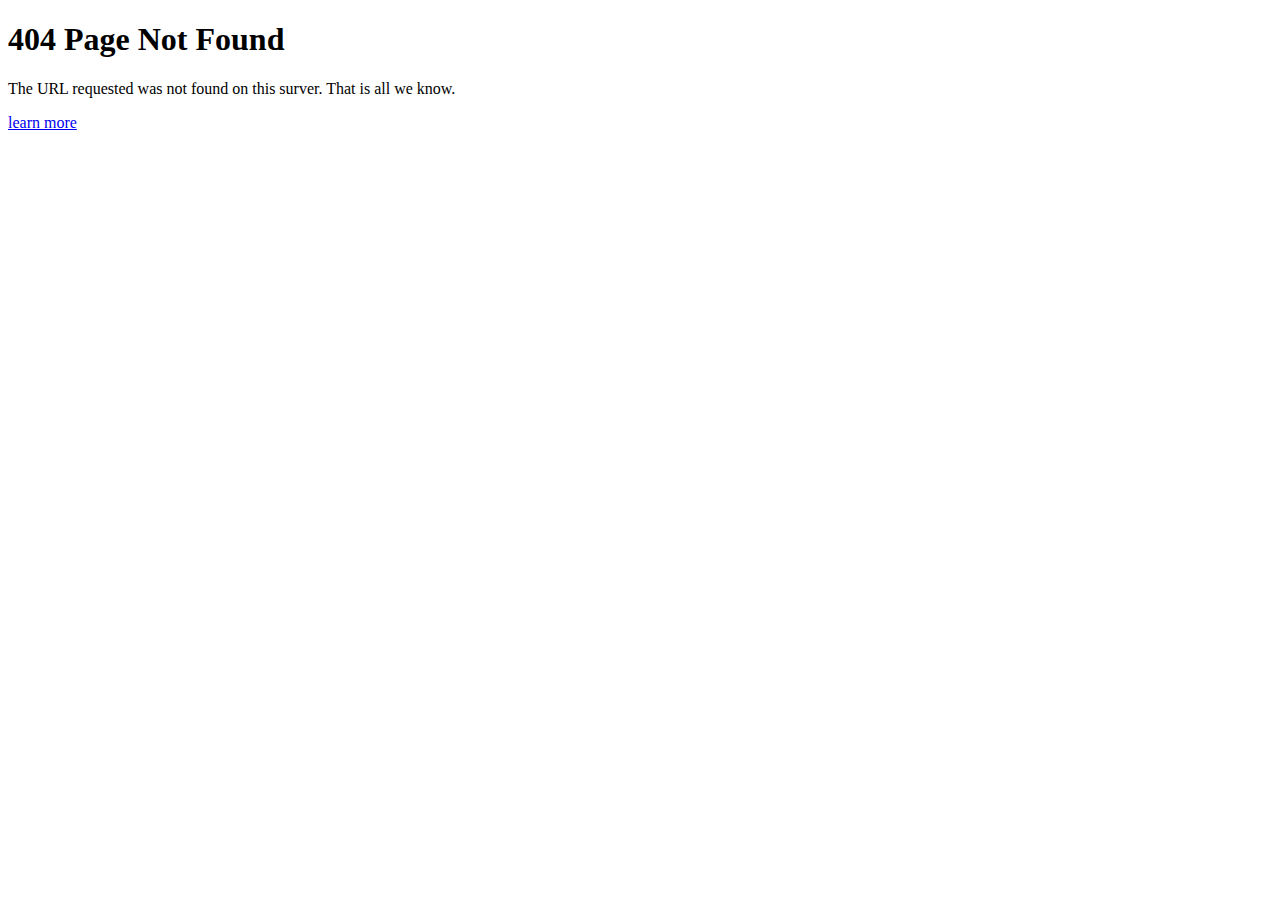
<file: index.html>
<!DOCTYPE html>
<html lang="en">
<head>
    <meta charset="UTF-8">
    <meta name="viewport" content="width=device-width, initial-scale=1.0">
    <title>404 Page Not Found</title>
</head>
<body>
    <h1>404 Page Not Found</h1>
    <p>The URL requested was not found on this surver. That is all we know.</p>
    <a
       href="secret.html" 
       <button>learn more</button>
    </a>
</body>
</html>
</file>
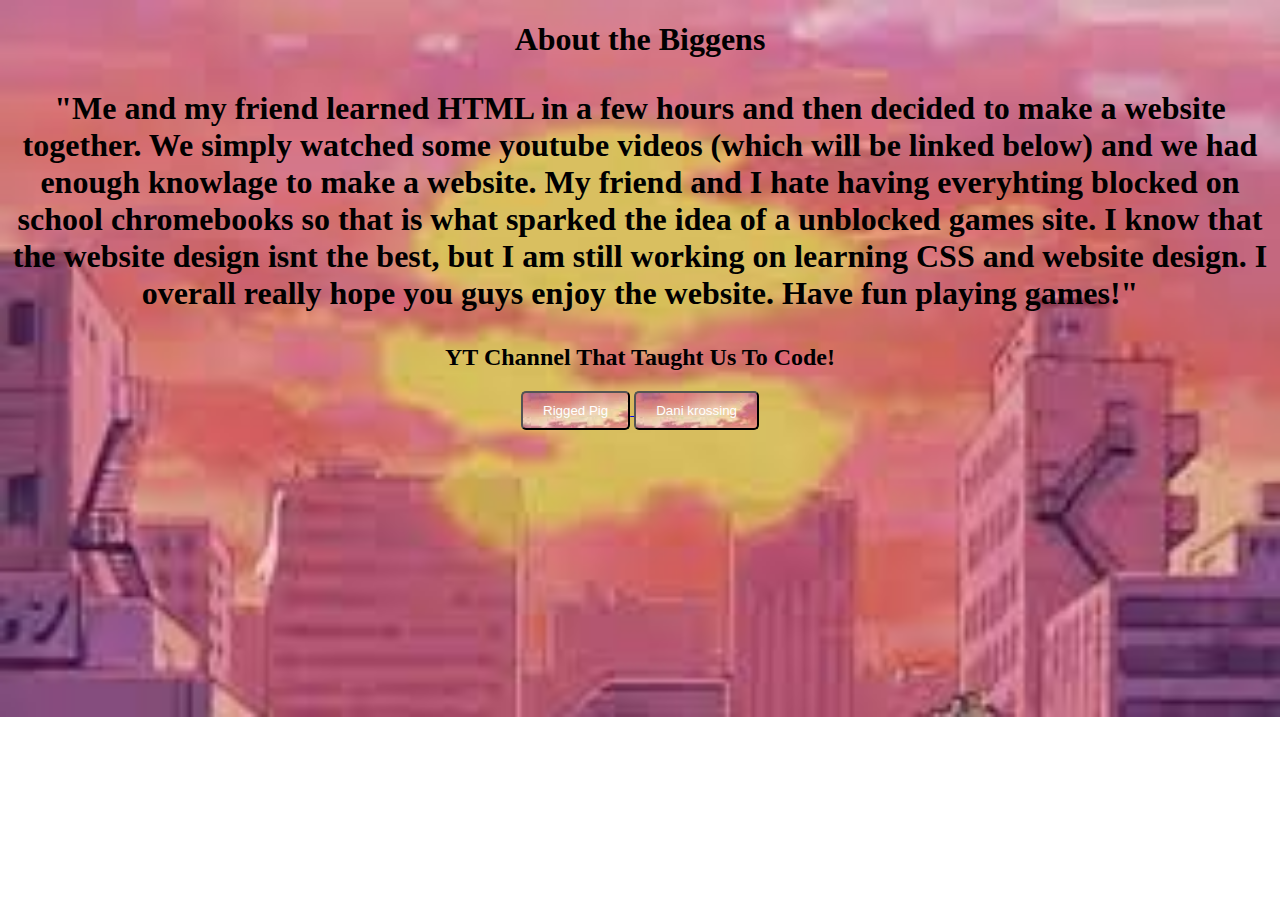
<file: about-me.html>
<!DOCTYPE html>
<html lang="en">
<head>
    <meta charset="UTF-8">
    <meta name="viewport" content="width=device-width, initial-scale=1.0">
    <title>About the biggens</title>
    <link rel="stylesheet" href="css/about-me.css">
    <link rel="shortcut icon" type="image/png" href="../images/B-modified.png">
</head>
<body>
    <center> 
        <h1>About the Biggens<h1> 
        <p>
        "Me and my friend learned HTML in a few hours and then decided to make a website together. We simply watched some youtube videos (which will be linked below) and we had enough knowlage to make a website. My friend and I hate having everyhting blocked on school chromebooks so that is what sparked the idea of a unblocked games site. I know that the website design isnt the best, but I am still working on learning CSS and website design. I overall really hope you guys enjoy the website. Have fun playing games!"
        </p>
        <h2> YT Channel That Taught Us To Code!</h2>
        <a href=”https://www.youtube.com/watch?v=LD3j4UBr4TQ&t=310s” target=”_blank” < a>
        <button>Rigged Pig</button>
        </a>
        <a href=”https://www.youtube.com/playlist?list=PL0eyrZgxdwhwP0AxnbBiDBCi53LK9uCMZ” target=”_blank” < a>
        <button>Dani krossing</button>        
</body>
</html>
</file>
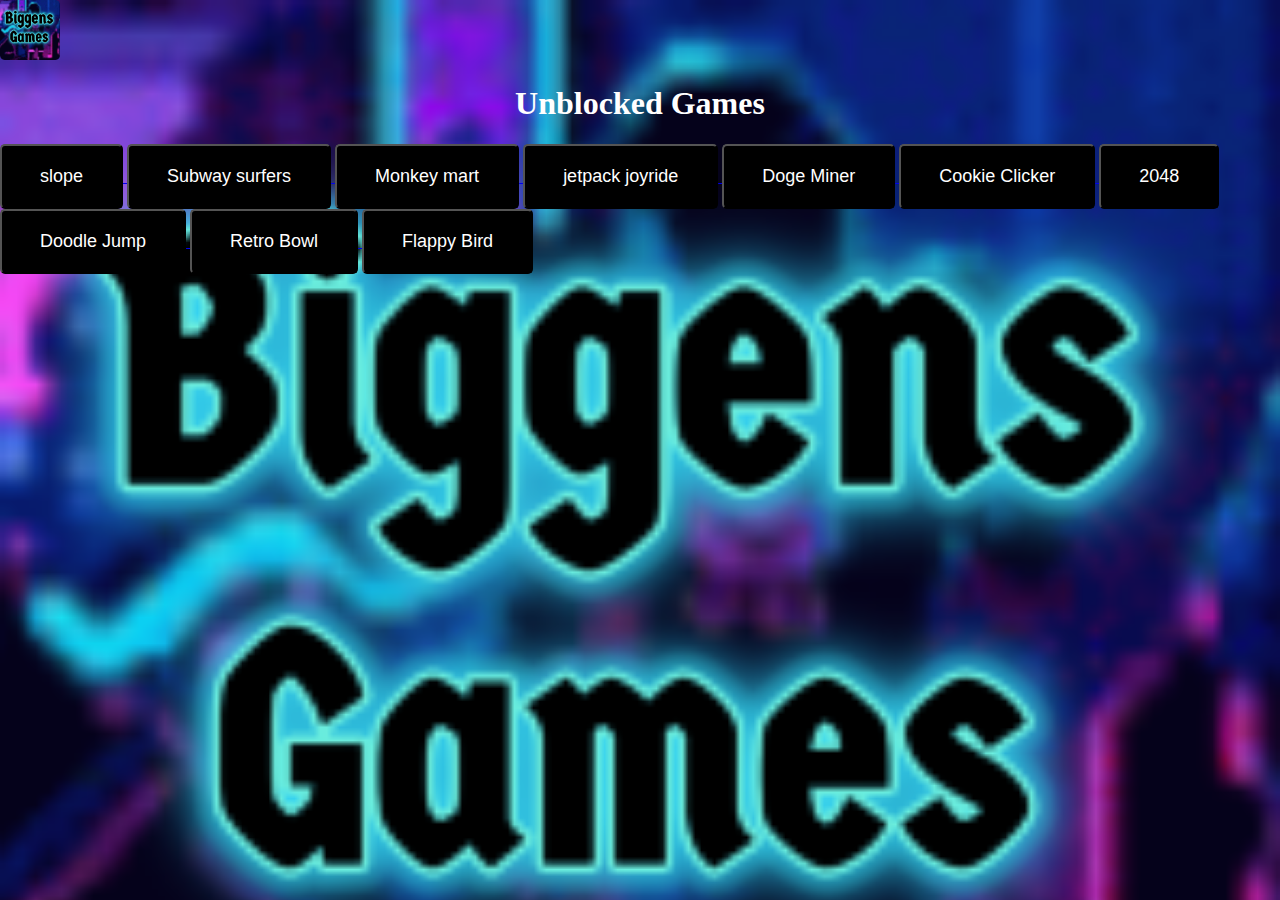
<file: secret.html>
<!DOCTYPE html>
<html lang="en">
<head>
    <meta charset="UTF-8">
    <meta name="viewport" content="width=device-width, initial-scale=1.0">
    <title>Biggen games</title>
    <link rel="shortcut icon" type="image/png" href="images/B-modified.png">
    <link rel="stylesheet" href="css/main.css">
</head>
<body>
    <a href="about-me.html">
      <img src="images/B-modified.png" style="height: 60px; width: 60px;"</a>
  </body>
  <center>
   <a href="about-me.html"> </a>
<a <center>
  <body>
    <a<center>
    <h1>Unblocked Games</h1>
</center>
</a>

   
    <a href="Games/slope.html">
        <button id="first button"> slope</button>  
</a>
<a href="Games/subway surfers.html">
    <button id="second button"> Subway surfers</button>
</a>
<a href="Games/monkey-mart.html">
    <button id="third button"> Monkey mart</button>
</a>
<a href="Games/jetpack-joyride.html">
    <button> jetpack joyride</button>
</a>
<a href="Games/doge-miner.html">
    <button> Doge Miner</button>
</a>
<a href="Games/cookie-clicker.html">
    <button> Cookie Clicker</button>
</a>
<a href="Games/2048.html">
    <button> 2048</button>
</a>
<a href="Games/doodle-jump.html">
    <button>Doodle Jump</button>
</a>
<a href="Games/retro-bowl.html">
    <button>Retro Bowl</button>
</a>
<a href="Games/flappy-bird.html">
    <button>Flappy Bird</button>
</a>

</body>
</html>
</file>
<file: css/about-me.css>
body {
    background-image: url([data-uri]);
    background-repeat: no-repeat;
    background-size: cover;
}

button {
    background-image: url([data-uri]);
    color: white;
    border-radius: 5px;
    padding-left: 20px;
    padding-right: 20px;
    padding-bottom: 10px;
    padding-top: 10px;
}

button:hover {
    background-image: url(https://cdn.discordapp.com/attachments/1152801942188339251/1155335761596514304/button.jpeg);
    color: grey;
}
</file>
<file: css/main.css>
body {
    margin: 0%;
    background-image: url(../images/Biggen\ Games.png);
    background-repeat: no-repeat;
    background-size: cover;
}
h1 {
    color: white;
    }
button {
background-image: url(https://cdn.discordapp.com/attachments/1152801942188339251/1155299586571771945/backgroundv2.jpg);
  color: grey;
  border-radius: 5px;
  padding-left: 20px;
  padding-right: 20px;
  padding-bottom: 10px;
  padding-top: 10px;
}

button:hover {
  background-image: url(https://media.istockphoto.com/id/1015084902/vector/binary-matrix-background-falling-digits-on-dark-backdrop-running-random-numbers-abstract.jpg?s=612x612&w=0&k=20&c=TPuenImKLn4J9YtNb7GkeSKq704tdxxTIFGMw85e_q8=)
  ;
  color: white;
    /* Rotate */
    animation: rotate 0.7s linear infinite;

    /* Scale and pop */
    transform: scale(1.2);
    transition: transform 0.2s;

    /* Change background color */
    animation: rainbow 5s infinite;

    /* Blue light effect */
    box-shadow: 0 0 20px rgba(51, 153, 255, 0.7), 0 0 40px rgba(51, 153, 255, 0.5), 0 0 60px rgba(51, 153, 255, 0.3), 0 0 80px rgba(51, 153, 255, 0.2);

    /* Slightly faster and subtle tilt */
    animation: tilt 3s alternate infinite;
}

/* Continuous rainbow color change */
@keyframes rainbow {
    0% { background-color: #ff5733; }
    25% { background-color: #f4ff33; }
    50% { background-color: #33ff57; }
    75% { background-color: #337aff; }
    100% { background-color: #ff33e3; }
}

/* Rotate animation */
@keyframes rotate {
    0% { transform: rotate(0deg); }
    100% { transform: rotate(360deg); }
}

/* Slightly faster and subtle tilt animation */
@keyframes tilt {
    0% { transform: rotate(2deg); }
    50% { transform: rotate(-2deg); }
    100% { transform: rotate(2deg); }
}

/ Rotate animation /
@keyframes rotate {
    0% { transform: rotate(0deg); }
    100% { transform: rotate(360deg); }
}

/ Slightly faster and subtle tilt animation */
@keyframes tilt {
    0% { transform: rotate(2deg); }
    50% { transform: rotate(-2deg); }
    100% { transform: rotate(2deg); }
}

button{
    background-color: black;
    color: white;
    border-radius: 5px;
    padding-left: 38px;
    padding-right: 38px;
    padding-top: 20px;
    padding-bottom: 20px;
    font-family: sans-serif;
    font-size: large;
}
button:hover{
    background-color: rgb(15, 11, 228);
}
button{
    background-color: black;
    color: white;
    border-radius: 5px;
    padding-left: 38px;
    padding-right: 38px;
    padding-top: 20px;
    padding-bottom: 20px;
    font-family: sans-serif;
    font-size: large;
}
button:hover{
    background-color: rgb(15, 11, 228);
}
body {
    min-height: 100vh;
  }
  .sticky {
  position: sticky;
    top: 100%;
  }
</file>
